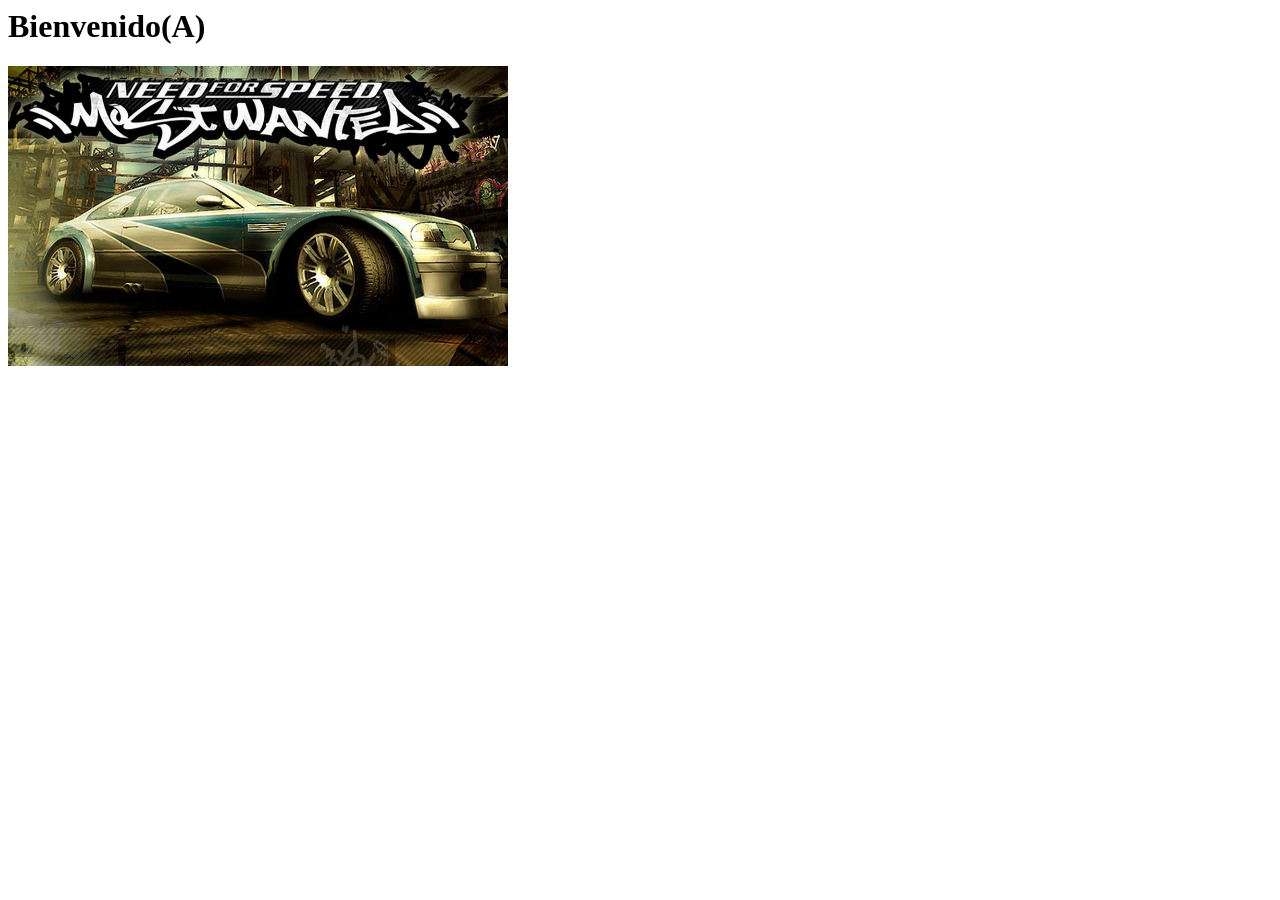
<file: index.html>
<html>
    <header>
        <title>Mi primera pagina web</title>
    </header>
    <body>
        <h1>Bienvenido(A)</h1>
        <img src="Imagenes/mostWanted.jpg" height="300" width="500">
    </body>
</html>
</file>
